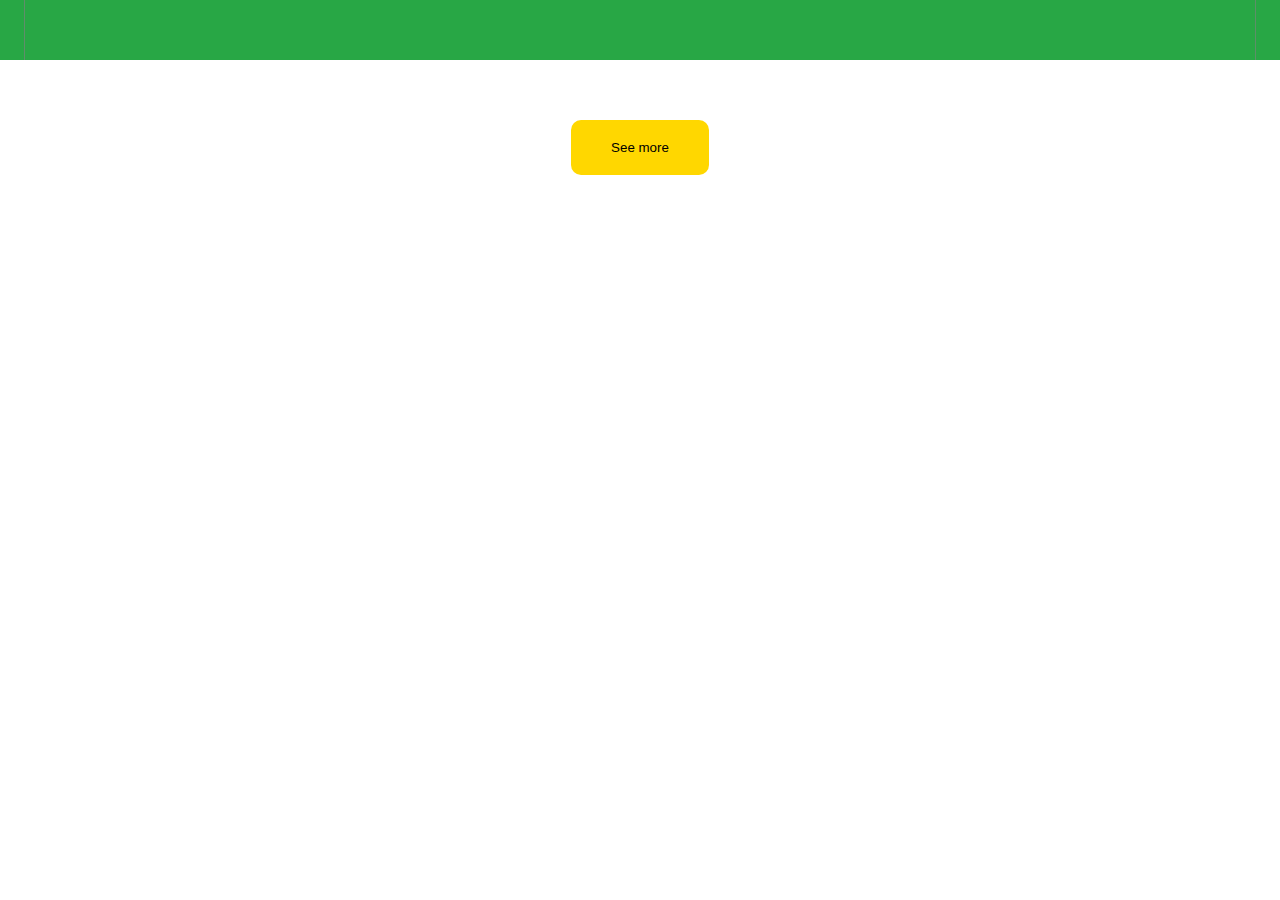
<file: index.html>
<!DOCTYPE html>
<html lang="en">
  <head>
    <meta charset="UTF-8" />
    <meta name="viewport" content="width=device-width, initial-scale=1.0" />
    <title>BOM</title>
    <link rel="stylesheet" href="./css/main.min.css" />
  </head>
  <body>
    <div class="category__wrapper">
      <div class="categories"></div>
    </div>
    <div class="wrapper"></div>
    <div class="loading">
      <div class="lds-spinner">
        <div></div>
        <div></div>
        <div></div>
        <div></div>
        <div></div>
        <div></div>
        <div></div>
        <div></div>
        <div></div>
        <div></div>
        <div></div>
        <div></div>
      </div>
    </div>
    <div class="btn">
      <button class="see_more">See more</button>
    </div>
    <script src="./js/app.js"></script>
  </body>
</html>
</file>
<file: css/main.min.css>
*{padding:0;margin:0;box-sizing:border-box;font-family:sans-serif;scroll-behavior:smooth}.category__wrapper{position:fixed;width:100%;height:60px;display:flex;justify-content:center;background:#28a745;z-index:5}.category__wrapper .categories{position:fixed;height:60px;width:1232px;border-left:1px solid rgba(128,128,128,.645);border-right:1px solid rgba(128,128,128,.604);max-width:1280px;background:#28a745;display:flex;align-items:center;gap:40px;overflow-x:auto;z-index:100}.category__wrapper .categories .card__category{white-space:nowrap;font-size:15px;background:#28a745;width:auto;height:auto;color:gold;border:none;cursor:pointer;padding:10px 10px}.category__wrapper .categories .card__category:hover{color:#fff;background-color:#006400}.category__wrapper .categories::-webkit-scrollbar{height:6px}.category__wrapper .categories::-webkit-scrollbar-thumb{background:#3f3fda}.wrapper{padding-top:100px;width:100%;max-width:1280px;display:flex;justify-content:center;flex-wrap:wrap;align-items:center;margin:0 auto;gap:16px}.wrapper .card{width:400px;height:450px;padding:12px;border:1px solid #ddd;transition:all .3s ease}.wrapper .card img{width:100%;height:300px;-o-object-fit:contain;object-fit:contain}.wrapper .card button{cursor:pointer;padding:20px 40px;border:none;background:#adff2f;border-radius:10px;margin-top:20px;transform:translateX(75px)}.wrapper .card:hover{background:#adff2f;transform:scale(1.02)}.loading{display:flex;justify-content:center}.see_more{cursor:pointer;padding:20px 40px;border:none;background:gold;border-radius:10px;margin:20px 0 25px}.btn{display:flex;justify-content:center}.lds-spinner{color:currentColor;display:inline-block;position:relative;width:80px;height:80px}.lds-spinner div{transform-origin:40px 40px;animation:lds-spinner 1.2s linear infinite}.lds-spinner div:after{content:" ";display:block;position:absolute;top:3.2px;left:36.8px;width:6.4px;height:17.6px;border-radius:20%;background:currentColor}.lds-spinner div:nth-child(1){transform:rotate(0deg);animation-delay:-1.1s}.lds-spinner div:nth-child(2){transform:rotate(30deg);animation-delay:-1s}.lds-spinner div:nth-child(3){transform:rotate(60deg);animation-delay:-0.9s}.lds-spinner div:nth-child(4){transform:rotate(90deg);animation-delay:-0.8s}.lds-spinner div:nth-child(5){transform:rotate(120deg);animation-delay:-0.7s}.lds-spinner div:nth-child(6){transform:rotate(150deg);animation-delay:-0.6s}.lds-spinner div:nth-child(7){transform:rotate(180deg);animation-delay:-0.5s}.lds-spinner div:nth-child(8){transform:rotate(210deg);animation-delay:-0.4s}.lds-spinner div:nth-child(9){transform:rotate(240deg);animation-delay:-0.3s}.lds-spinner div:nth-child(10){transform:rotate(270deg);animation-delay:-0.2s}.lds-spinner div:nth-child(11){transform:rotate(300deg);animation-delay:-0.1s}.lds-spinner div:nth-child(12){transform:rotate(330deg);animation-delay:0s}@keyframes lds-spinner{0%{opacity:1}100%{opacity:0}}/*# sourceMappingURL=main.min.css.map */
</file>
